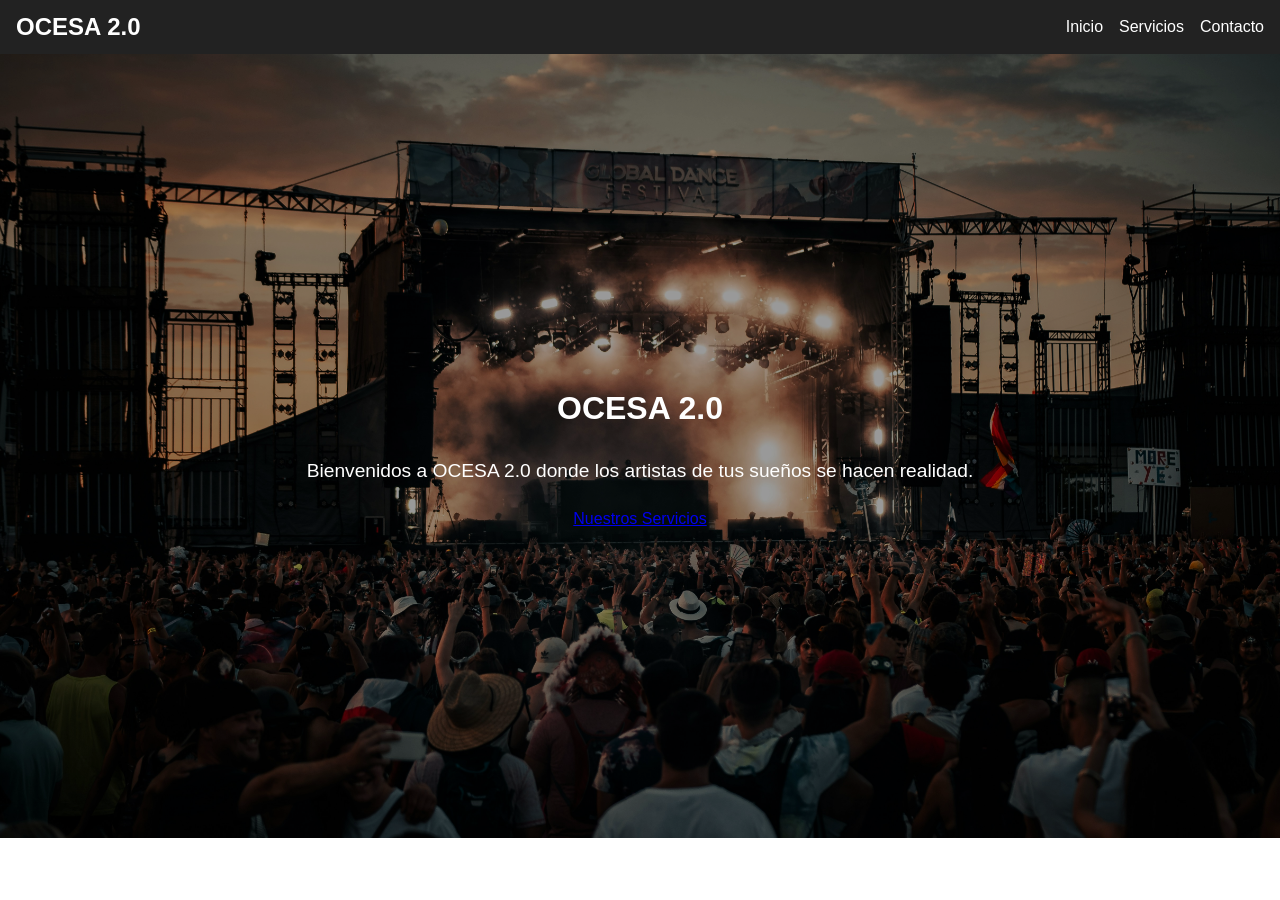
<file: portafolio/index.html>
<!DOCTYPE html>
<html lang="es">
<head>
    <meta charset="UTF-8">
    <meta name="viewport" content="width=device-width, initial-scale=1.0">
    
<title>LANCE</title>

<link rel="stylesheet" href="CSS/style.css"> 

</head>
<body>

    <!-- NAV -->
  <nav>
    <h1>OCESA 2.0</h1>
    <ul>
      <li><a href="#inicio">Inicio</a></li>
      <li><a href="#servicios">Servicios</a></li>
      <li><a href="#contacto">Contacto</a></li>
    </ul>
  </nav>

  <header id="inicio" class="hero">
    <div class="hero-content">
  </h1>

<h1>OCESA 2.0</h1>
<p>Bienvenidos a OCESA 2.0 donde los artistas de tus sueños se hacen realidad.</p>

<a href="#servicios" class="btn">Nuestros Servicios</a>

</div>
</header>

</body>
</html>
</file>
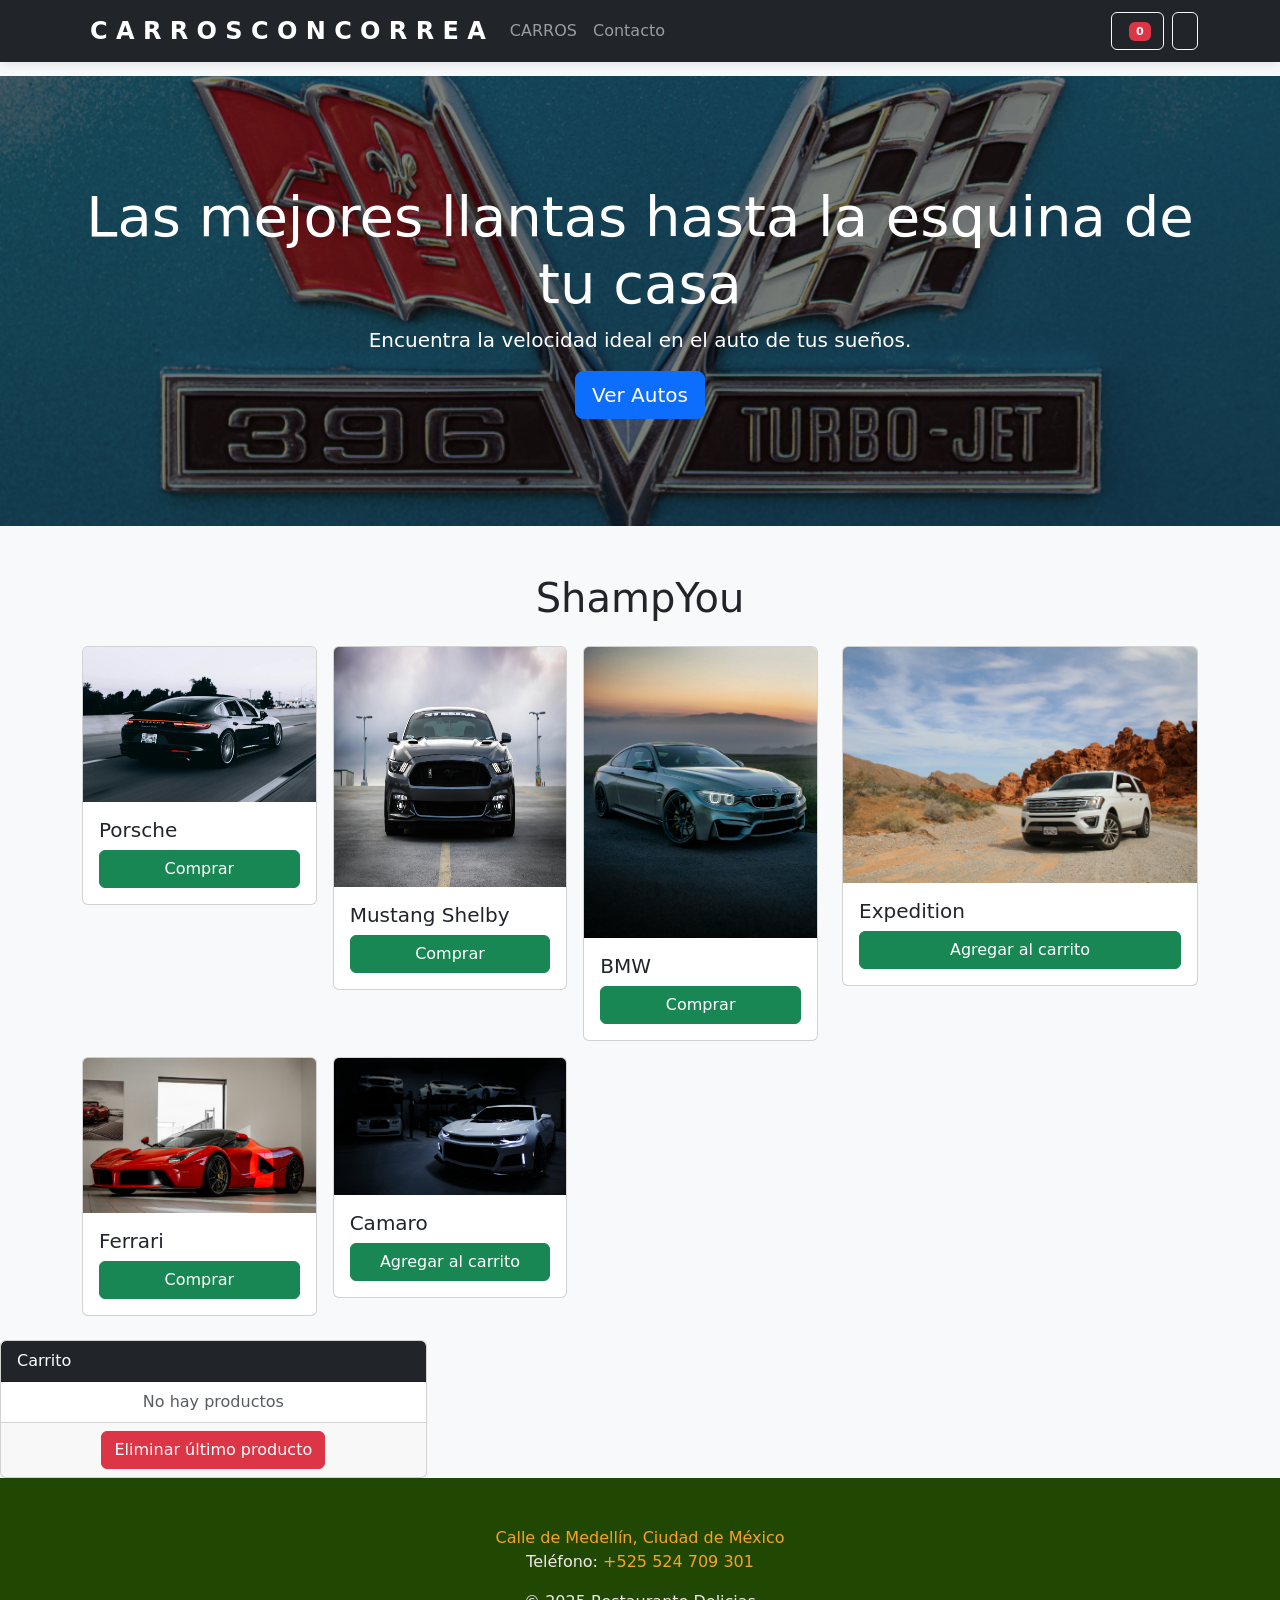
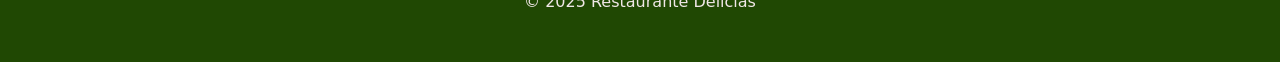
<file: carro de compras/carrito.html>
<!DOCTYPE html>
<html lang="es">
<head>
  <meta charset="UTF-8">
  <meta name="viewport" content="width=device-width, initial-scale=1.0">
  <title>Carrito de Compras de Autos</title>
  <link href="https://cdn.jsdelivr.net/npm/bootstrap@5.3.2/dist/css/bootstrap.min.css" rel="stylesheet">
  <link rel="stylesheet" href="CSS/style.css">

</head>

<body class="bg-light">
 
    <!-- Barra de Navegación -->
<nav class="navbar navbar-expand-lg navbar-dark bg-dark fixed-top">
  <div class="container">
    <a class="navbar-brand" href="#">
      <i class="fas fa-spa me-2"></i>C A R R O S C O N C O R R E A 
    </a>
    
    <button class="navbar-toggler" type="button" data-bs-toggle="collapse" data-bs-target="#navbarNav">
      <span class="navbar-toggler-icon"></span>
    </button>
    
    <div class="collapse navbar-collapse" id="navbarNav">
      <ul class="navbar-nav me-auto">
        <li class="nav-item">
          <a class="nav-link" href="#productos">CARROS</a>
        </li>
        <li class="nav-item">
          <a class="nav-link" href="#contacto">Contacto</a>

        </li>
      </ul>

       <!-- Botones del carrito y menú -->
      <div class="d-flex">
        <button class="btn btn-outline-light me-2" data-bs-toggle="offcanvas" data-bs-target="#offcanvasCarrito">
          <i class="fas fa-shopping-cart"></i>
          <span class="badge bg-danger" id="contador-carrito">0</span>
        </button>
        
        <button class="btn btn-outline-light" data-bs-toggle="offcanvas" data-bs-target="#offcanvasMenu">
          <i class="fas fa-bars"></i>
        </button>
      </div>
    </div>
  </div>
</nav>

<!-- HERO -->
<section class="hero text-white text-center d-flex align-items-center justify-content-center mb-4">
  <div class="container">
    <h1 class="display-4">Las mejores llantas hasta la esquina de tu casa</h1>
    <p class="lead">Encuentra la velocidad ideal en el auto de tus sueños.</p>
    <a href="#productos" class="btn btn-primary btn-lg">Ver Autos</a>
  </div>
</section>

<!-- CONTENEDOR DE PRODUCTOS -->
  <div class="container py-4" id="productos">
    <h1 class="text-center mb-4">ShampYou</h1>
 
    <div class="row">
      <!-- Productos -->
      <div class="col-md-8">
        <div class="row g-3">
          <!-- Card Producto 1 -->
          <div class="col-md-4">
            <div class="card">
              <img src="IMG/campbell-3ZUsNJhi_Ik-unsplash.jpg" class="card-img-top" alt="Producto 1">
              <div class="card-body">
                <h5 class="card-title">Porsche</h5>
                <button class="btn btn-success w-100" onclick="agregarProducto('Rescue')">Comprar</button>
              </div>
            </div>
          </div>
          <!-- Card Producto 2 -->
          <div class="col-md-4">
            <div class="card">
              <img src="IMG/joey-banks-YApiWyp0lqo-unsplash.jpg" class="card-img-top" alt="Producto 2" width="210" height="240">
              <div class="card-body">
                <h5 class="card-title">Mustang Shelby</h5>
                <button class="btn btn-success w-100" onclick="agregarProducto('Shampoo Organic')">Comprar</button>
              </div>
            </div>
          </div>
          <!-- Card Producto 3 -->
          <div class="col-md-4">
            <div class="card">
              <img src="IMG/josh-berquist-_4sWbzH5fp8-unsplash.jpg" class="card-img-top" alt="Producto 3">
              <div class="card-body">
                <h5 class="card-title">BMW</h5>
                <button class="btn btn-success w-100" onclick="agregarProducto('Shampoo Hidratante')">Comprar</button>
              </div>
            </div>
          </div>
          <!-- Card Producto 4 -->
          <div class="col-md-4">
            <div class="card">
              <img src="IMG/joshua-koblin-eqW1MPinEV4-unsplash.jpg" class="card-img-top" alt="Producto 4">
              <div class="card-body">
                <h5 class="card-title">Ferrari</h5>
                <button class="btn btn-success w-100" onclick="agregarProducto('Shampoo Nutritivo')">Comprar</button>
              </div>
            </div>
          </div>
          <!-- Card Producto 5 -->
          <div class="col-md-4">
            <div class="card">
              <img src="IMG/peter-broomfield-m3m-lnR90uM-unsplash.jpg" class="card-img-top" alt="Producto 5">
              <div class="card-body">
                <h5 class="card-title">Camaro</h5>
                <button class="btn btn-success w-100" onclick="agregarProducto('Acondicionador')">Agregar al carrito</button>
              </div>
            </div>
          </div>
        </div>
      </div>
 
      <!-- Card Producto 6 -->
          <div class="col-md-4">
            <div class="card">
              <img src="IMG/sven-d-a4S6KUuLeoM-unsplash.jpg" class="card-img-top" alt="Producto 6">
              <div class="card-body">
                <h5 class="card-title">Expedition</h5>
                <button class="btn btn-success w-100" onclick="agregarProducto('Acondicionador 6')">Agregar al carrito</button>
              </div>
            </div>
          </div>
        </div>
      </div>

      <!-- Carrito -->
      <div class="col-md-4">
        <div class="card" id="carritocard">
          <div class="card-header bg-dark text-white">Carrito</div>
          <ul class="list-group list-group-flush" id="lista-carrito">
            <li class="list-group-item text-muted text-center">No hay productos</li>
          </ul>
          <div class="card-footer text-center">
            <button class="btn btn-danger" onclick="eliminarProducto()">Eliminar último producto</button>
          </div>
        </div>
      </div>
    </div>
  </div>
 
  <!-- OFFCANVAS MENÚ -->
  <div class="offcanvas offcanvas-start" tabindex="-1" id="offcanvasMenu" aria-labelledby="offcanvasMenuLabel">
    <div class="offcanvas-header">
      <h5 class="offcanvas-title" id="offcanvasMenuLabel">Menú</h5>
      <button type="button" class="btn-close text-reset" data-bs-dismiss="offcanvas" aria-label="Cerrar"></button>
    </div>
    <div class="offcanvas-body">
      <ul class="list-unstyled">
        <li><a href="#" class="nav-link">Inicio</a></li>
        <li><a href="#" class="nav-link">Productos</a></li>
        <li><a href="#" class="nav-link">Contacto</a></li>
      </ul>
    </div>
  </div>
 
  <!-- OFFCANVAS CARRITO -->
  <div class="offcanvas offcanvas-end" tabindex="-1" id="offcanvasCarrito" aria-labelledby="offcanvasCarritoLabel">
    <div class="offcanvas-header">
      <h5 class="offcanvas-title" id="offcanvasCarritoLabel">Tu Carrito</h5>
      <button type="button" class="btn-close text-reset" data-bs-dismiss="offcanvas" aria-label="Cerrar"></button>
    </div>
    <div class="offcanvas-body">
      <ul class="list-group" id="lista-carrito-offcanvas">
        <li class="list-group-item text-muted text-center">No hay productos</li>
      </ul>
      <div class="mt-3 text-center">
        <button class="btn btn-danger" onclick="eliminarProducto()">Eliminar último producto</button>
      </div>
    </div>
  </div>
 
<footer id="contacto" class="footer">
       <div class="footer-content">
        <!--
          <footer>: Pie de página con información de contacto, copyright, etc.
          - Puede usarse también al final de <article> o <section>.
        -->
        <address>
            <!--
              <address>: Información de contacto (física, email, teléfono).
              - Los navegadores/SEO lo asocian a datos de ubicación.
            -->
 
<a href="https://maps.app.goo.gl/dNE5pY73eexW3Dqc8" 
target="_blank" rel="noreference noopener">Calle de Medellín, Ciudad de México </a>
 
            <br>
            Teléfono: <a href="tel:+525524709301">+525 524 709 301</a>
            <!-- 
              href="tel:+123456789": Enlace para llamar desde móviles.
            -->
        </address>
        <!-- Copyright -->
        <p class="copyright">&copy; 2025 Restaurante Delicias</p>
        
        <!-- Redes sociales -->
        <div class="social">
            <a href="#" aria-label="Facebook">
                <i class="fab fa-facebook"></i>
            </a>
            <a href="#" aria-label="Instagram">
                <i class="fab fa-instagram"></i>
            </a>
            <a href="https://www.linkedin.com/in/yuritsa-paez-a85920121/" aria-label="LinkedIn">
                <i class="fab fa-linkedin"></i>
            </a>
            
        </div>
 
      </div>
    </footer>
 
 
 
<!--Aquí poner la referencia del script del JS-->
  <script src="JS/script.js"></script>
 
 
</body>
</html>
</file>
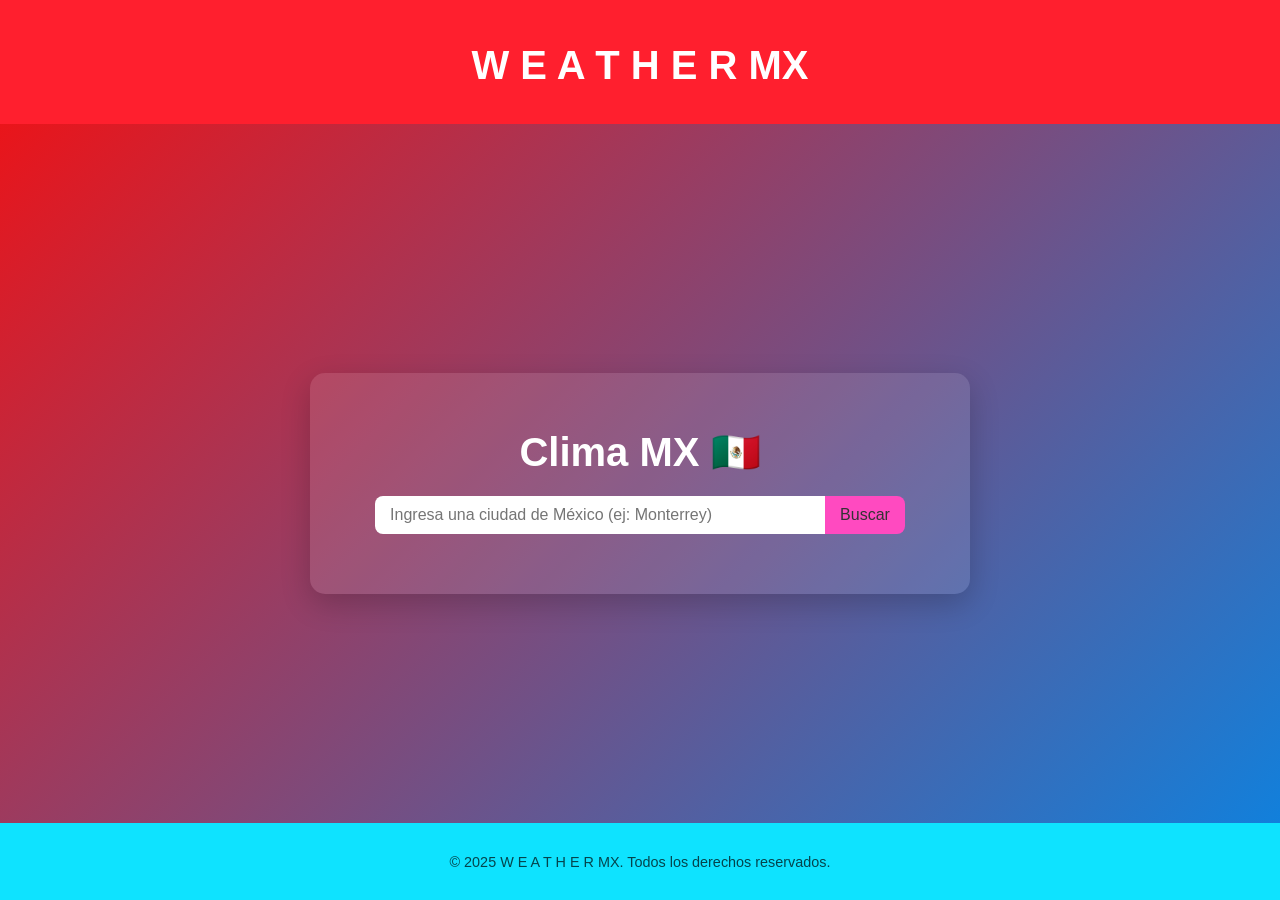
<file: Weather/weather.html>
<!DOCTYPE html>
    <html lang="es">
        <head>
            <meta charset="UTF-8">
            <meta name="viewport" content="width-device-width, initial-scale-1.0">
            <title>W E A T H E R MX</title>
            <link rel="stylesheet" href="weather.css">
        </head>
       <body>
        <header class="header">
            <div class="logo">
            <h1>W E A T H E R MX</h1>
            </div>
        </header>
        <main class="main-content">
       
       </body>
        </html>

        <div class="weather-app">
        <h1>Clima MX 🇲🇽</h1>
        
        <div class="search-box">
            <input type="text" id="city-input" placeholder="Ingresa una ciudad de México (ej: Monterrey)">
            <button id="search-button">Buscar</button>
        </div>

        <div id="weather-data" style="display: none;">
            <div id="current-weather" class="current-weather">
                </div>

            <div id="forecast" class="forecast">
                <h2>Pronóstico para los próximos días</h2>
                </div>
        </div>

        <p id="error-message" class="error-message"></p>
    </div>
</main>
    <!--footer de la pagina-->
    <footer class="footer"> 
        <p>&copy; 2025 W E A T H E R MX. Todos los derechos reservados.</p>
        </footer>
        <script src=""weather.js></script>


    </body>
    </html>
</file>
<file: portafolio/CSS/style.css>
body {
  font-family: Arial, sans-serif;
  margin: 0;
  padding: 0;
  line-height: 1.6;
}

nav {
  background: #222;
  color: #fff;
  display: flex;
  justify-content: space-between;
  align-items: center;
  padding: 0.5em 1em;
}

nav h1 {
  margin: 0;
}

nav ul {
  list-style: none;
  display: flex;
  gap: 1em;
  margin: 0;
  padding: 0;
}

nav a {
  color: #fff;
  text-decoration: none;
}

header {
  background: #f4f4f4;
  padding: 2em;
  text-align: center;
}

.hero {
  height: 80vh;
  background: url('../IMG/HERO.jpg') no-repeat center center/cover;
  display: flex;
  justify-content: center;
  align-items: center;
  text-align: center;
  position: relative;
  color: #fff;
}

.hero::before {
  content: "";
  position: absolute;
  top: 0; left: 0;
  width: 100%; height: 100%;
  background: rgba(0,0,0,0.4);
  z-index: 1;
}

.hero-content {
  position: relative;
  z-index: 2;
}

.hero-content h2 {
  font-size: 3rem;
  margin-bottom: 0.5em;
}

.hero-content p {
  font-size: 1.2rem;
  margin-bottom: 1em;
}

.btn-hero {
  display: inline-block;
  background-color: #00d4ff;
  color: #000;
  padding: 0.8em 1.5em;
  font-size: 1.1rem;
  border-radius: 8px;
  text-decoration: none;
  transition: background-color 0.3s ease, transform 0.2s ease;
}

.btn-hero:hover {
  background-color: #00aacc;
  transform: scale(1.05);
}
</file>
<file: carro de compras/CSS/style.css>
/* Animaciones de agregado/eliminado */
.agregado {
  background-color: #d4edda !important; /* Verde claro */
  color: #155724 !important;
  animation: fade 1s ease-in-out;
}

.eliminado {
  background-color: #f8d7da !important; /* Rojo claro */
  color: #721c24 !important;
  animation: fade 1s ease-in-out;
}

@keyframes fade {
  from { opacity: 0.3; }
  to { opacity: 1; }
}

/* Estilos para la barra de navegación */
.navbar {
  box-shadow: 0 2px 10px rgba(0,0,0,0.1);
}

.navbar-brand {
  font-weight: bold;
  font-size: 1.5rem;
}

/* Compensación para el contenido debido a la navbar fija */
body {
  padding-top: 76px;
}

/* Estilos para el badge del carrito */
.badge {
  font-size: 0.7rem;
  margin-left: 5px;
}

/* Estilos para los botones de la navbar */
.btn-outline-light:hover {
  background-color: rgba(255,255,255,0.1);
}


/* HERO con imagen de fondo */
.hero {
  position: relative;
  height: 50vh; /* ajusta altura del hero */
  background-image: url('../IMG/alex-pudov-bTqVYoEaoHo-unsplash.jpg'); /* tu imagen de hero */
  background-size: cover; /* hace que la imagen cubra todo el contenedor */
  background-position: center center; /* centra la imagen */
  background-repeat: no-repeat; /* evita repetición */
  display: flex;
  align-items: center;
  justify-content: center;
  color: white;
}

.hero::before {
  content: '';
  position: absolute;
  top: 0; left: 0;
  width: 100%;
  height: 100%;
  background-color: rgba(0, 0, 0, 0.5); /* overlay oscuro */
}

.hero .container {
  position: relative;
  z-index: 2; /* asegura que el texto esté por encima del overlay */
}


/* Scroll suave */
html {
  scroll-behavior: smooth;
}

/* Compensación si hay navbar fijo */
#productos {
  scroll-margin-top: 70px;
}

/* FOOTER */
.footer {
    background: #204803;
    color: rgb(240, 231, 231);
    text-align: center;
    padding: 2rem;
}

.footer address {
    font-style: normal;
    margin-top: 1rem;
}

.footer a {
    color: #fba122;
    text-decoration: none;
}

.card#carritocard {
    max-height: 400px; /* Altura máxima del carrito */
    overflow-y: auto; /* Habilita el scroll vertical */
}
</file>
<file: Weather/weather.css>
* Layout básico: full height con footer al fondo */
html, body {
    height: 100%;
    margin: 0;
}

body {
    font-family: 'Arial', sans-serif;
    margin: 0;
    padding: 0;
    background: linear-gradient(135deg, #f70e0e, #0984e3); /* Degradado azul */
    color: #fff;
    display: flex;
    flex-direction: column;
    min-height: 100vh;
}

.main-content {
    flex: 1 0 auto;
    padding: 2rem 1rem;
    display: flex;            /* centra la card dentro del main */
    align-items: center;      /* centrado vertical */
    justify-content: center;  /* centrado horizontal */
}

header {
    background-color: rgba(255, 255, 255, 0.3);
    padding: 15px 0;
    text-align: center;
    margin-bottom: 20px;
}

/* Opcional: estilo simple para header/footer */
.header {
    background: #ff1f2e;
    color: #fff;
    padding: 1rem 0;
}
.footer {
    background: #0ee3ff;
    padding: 1rem 0;
    text-align: center;
}

.weather-app {
    background-color: rgba(255, 255, 255, 0.1); /* Fondo semitransparente */
    padding: 30px;
    border-radius: 15px;
    box-shadow: 0 10px 30px rgba(0, 0, 0, 0.2);
    width: 90%;
    max-width: 600px;
    text-align: center;
}

h1 {
    margin-bottom: 20px;
    font-size: 2.5em;
}

.search-box {
    display: flex;
    justify-content: center;
    margin-bottom: 30px;
}

#city-input {
    padding: 10px 15px;
    border: none;
    border-radius: 8px 0 0 8px;
    font-size: 1em;
    width: 70%;
    color: #333;
}

#search-button {
    padding: 10px 15px;
    background-color: #ff4ac0; /* Amarillo suave */
    color: #333;
    border: none;
    border-radius: 0 8px 8px 0;
    cursor: pointer;
    font-size: 1em;
    transition: background-color 0.3s;
}

#search-button:hover {
    background-color: #bd43ff;
}

/* Estilos para la sección de clima actual */
.current-weather {
    padding: 20px;
    background-color: rgba(255, 255, 255, 0.2);
    border-radius: 10px;
    margin-bottom: 20px;
}

.city-name {
    font-size: 2em;
    margin: 0;
}

.temperature {
    font-size: 4em;
    font-weight: bold;
    margin: 10px 0;
}

.description, .details p {
    font-size: 1.2em;
    margin: 5px 0;
}

/* Estilos para el pronóstico extendido */
.forecast {
    padding: 20px 0;
    text-align: left;
}

.forecast h2 {
    text-align: center;
    margin-bottom: 15px;
    border-bottom: 1px solid rgba(255, 255, 255, 0.5);
    padding-bottom: 10px;
}

.day-card {
    background-color: rgba(255, 255, 255, 0.1);
    padding: 15px;
    border-radius: 8px;
    margin-bottom: 10px;
    display: flex;
    justify-content: space-between;
    align-items: center;
}

.day-card strong {
    flex: 1;
}

.day-card span {
    flex: 2;
    text-align: right;
}

.error-message {
    color: #ff7675;
    font-weight: bold;
    margin-top: 15px;
    font-size: 1.1em;
}

/* Iconos de clima (se puede usar Font Awesome o una imagen real) */
.weather-icon {
    width: 50px;
    height: 50px;
    vertical-align: middle;
}

footer {
    text-align: center;
    padding: 15px 0;
    font-size: 0.9em;
    color: rgba(0, 0, 0, 0.7);
}
</file>
